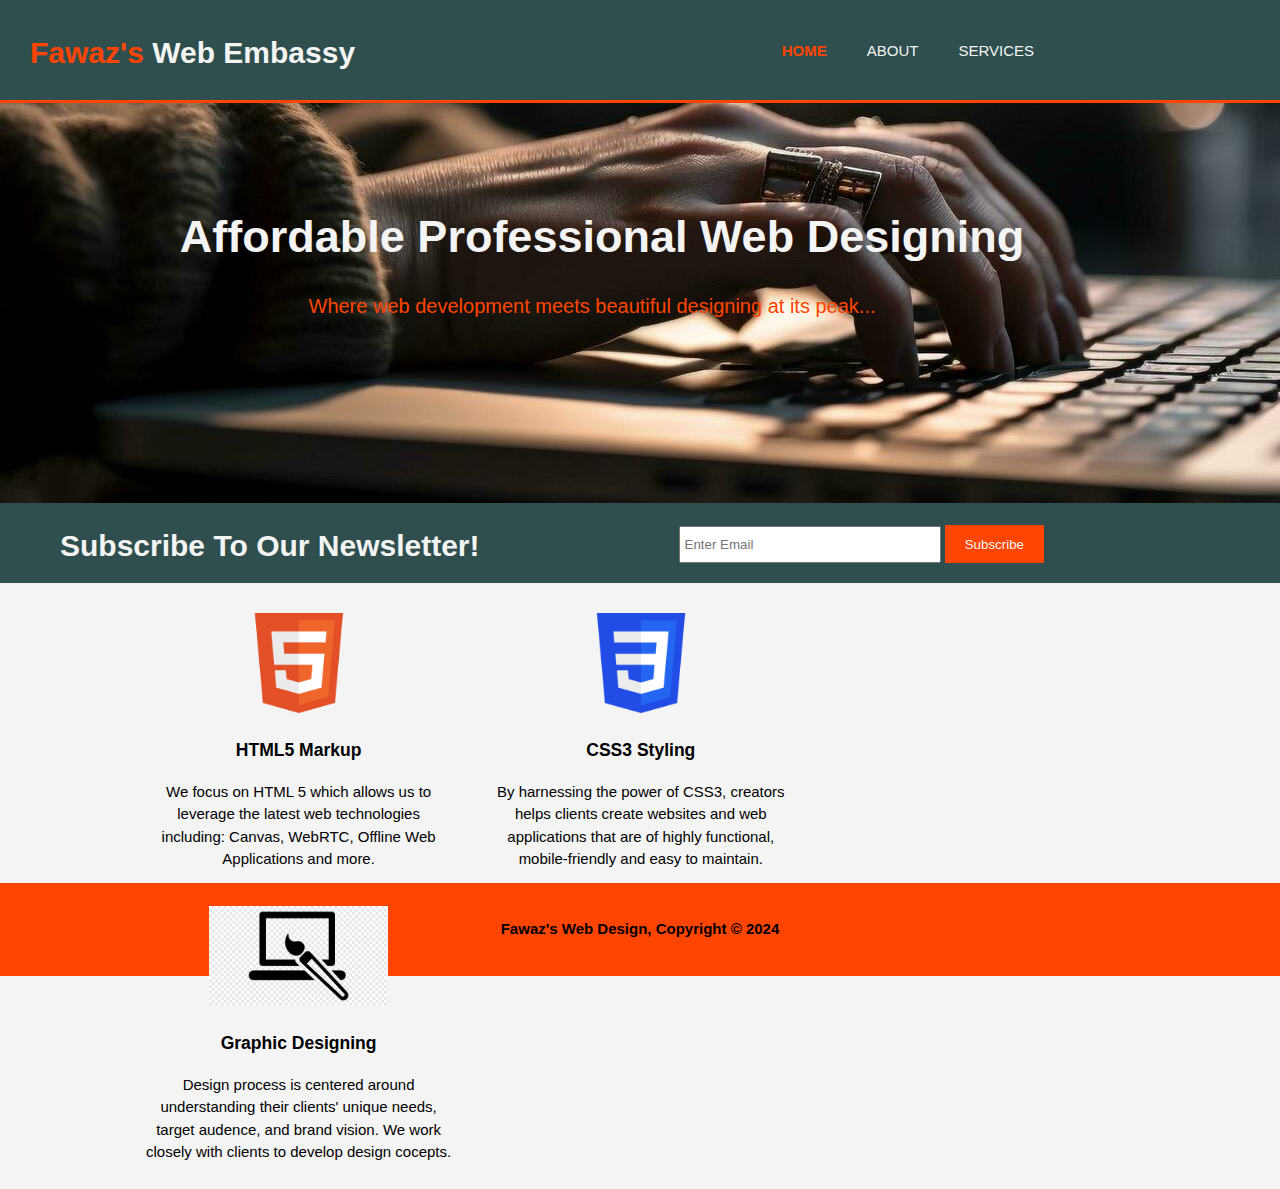
<file: index.html>
<!DOCTYPE html>
<html>
    <head>
        <meta charset="utf-8">
        <meta name="viewport" content="width=device-width">
        <title>Hack me web design | welcome</title>
        <link rel="stylesheet" href="./css/style.css">
    </head>
    <body>
        <header>
          <div class="container">
            <div id="branding">
             <h1><span class="highlight">Fawaz's</span> Web Embassy</h1>
            </div>
            <nav>
             <ul>
              <li class="current"><a href="index.html">Home</a></li>
              <li><a href="about.html">About</a></li>
              <li><a href="services.html">Services</a></li>
             </ul>
            </nav>
          </div>
        </header>

        <section id="showcase">
            <div class="container">
             <h1>Affordable Professional Web Designing</h1>
             <p>Where web development meets beautiful designing at its peak... </p>
            </div>
        </section>

        <section id="newsletter">
         <div class="container">
          <h1>Subscribe To Our Newsletter!</h1>
          <form>
           <input type="email" placeholder="Enter Email">
           <button type="submit" class="button_1">Subscribe</button>
          </form>
         </div>
        </section>

        <section id="boxes">
            <div class="container">
                <div class="box">
                  <img class="box_1"  src="./img/HTML5_Badge.png">
                  <h3>HTML5 Markup</h3>
                  <p>We focus on HTML 5 which allows us to leverage the latest web technologies including: Canvas, WebRTC, Offline Web Applications and more.</p>
                </div>
                <div class="box">
                  <img class="box_1" src="./img/CSS3_logo.png">
                  <h3>CSS3 Styling</h3>
                  <p>By harnessing the power of CSS3, creators helps clients create websites and web applications that are of highly functional, mobile-friendly and easy to maintain. </p>
                </div>
                <div class="box">
                    <img class="box_1" src="./img/digital-logo.png">
                  <h3>Graphic Designing</h3>
                  <p>Design process is centered around understanding their clients' unique needs, target audence, and brand vision. We work closely with clients to develop design cocepts.</p>
                 </div>
            </div>
        </section>

        <footer>
          <p>Fawaz's Web Design, Copyright &copy; 2024</p>
      </footer>
    </body>
</html>
</file>
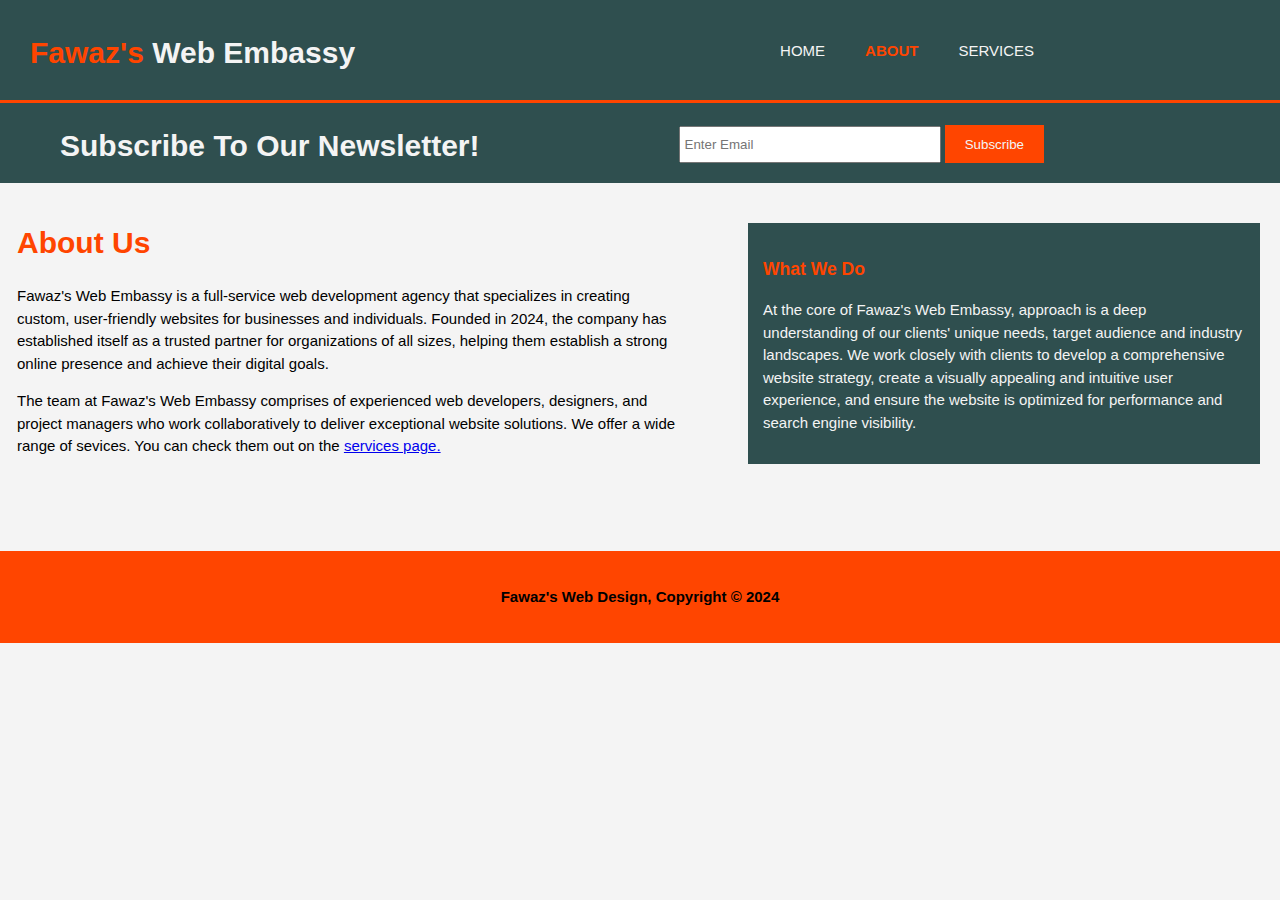
<file: about.html>
<!DOCTYPE html>
<html>
    <head>
        <meta charset="utf-8">
        <meta name="viewport" content="width=device-width">
        <title>Hack me web design | About</title>
        <link rel="stylesheet" href="./css/style.css">
    </head>
    <body>
        <header>
          <div class="container">
            <div id="branding">
             <h1><span class="highlight">Fawaz's</span> Web Embassy</h1>
            </div>
            <nav>
             <ul>
              <li><a href="index.html">Home</a></li>
              <li class="current"><a href="about.html">About</a></li>
              <li><a href="services.html">Services</a></li>
             </ul>
            </nav>
          </div>
        </header>

        <section id="newsletter">
         <div class="container">
          <h1>Subscribe To Our Newsletter!</h1>
          <form>
           <input type="email" placeholder="Enter Email">
           <button type="submit" class="button_1">Subscribe</button>
          </form>
         </div>
        </section>

        <section id="main">
         <div class="container">
           <article id="main-col">
            <h1 class="about-us">About Us</h1>
            <p>Fawaz's Web Embassy is a full-service web development agency that specializes in creating custom, user-friendly websites for businesses and individuals. Founded in 2024, the company has established itself as a trusted partner for organizations of all sizes, helping them establish a strong online presence and achieve their digital goals.</p>
            <p>The team at Fawaz's Web Embassy comprises of experienced web developers, designers, and project managers who work collaboratively to deliver exceptional website solutions. We offer a wide range of sevices. You can check them out on the <a href="services.html">services page.</a>
            </p>
              </article>
            </div>
        </section>

        <div id="sidebar">
            <div class="dark">
            <h3 class="what">What We Do</h3>
            <p>At the core of Fawaz's Web Embassy, approach is a deep understanding of our clients' unique needs, target audience and industry landscapes. We work closely with clients to develop a comprehensive website strategy, create a visually appealing and intuitive user experience, and ensure the website is optimized for performance and search engine visibility.</p>
            </div>
        </div>

        <br>
        <br>
        <br>

        

        <footer>
          <p>Fawaz's Web Design, Copyright &copy; 2024</p>
      </footer>
    </body>
</html>
</file>
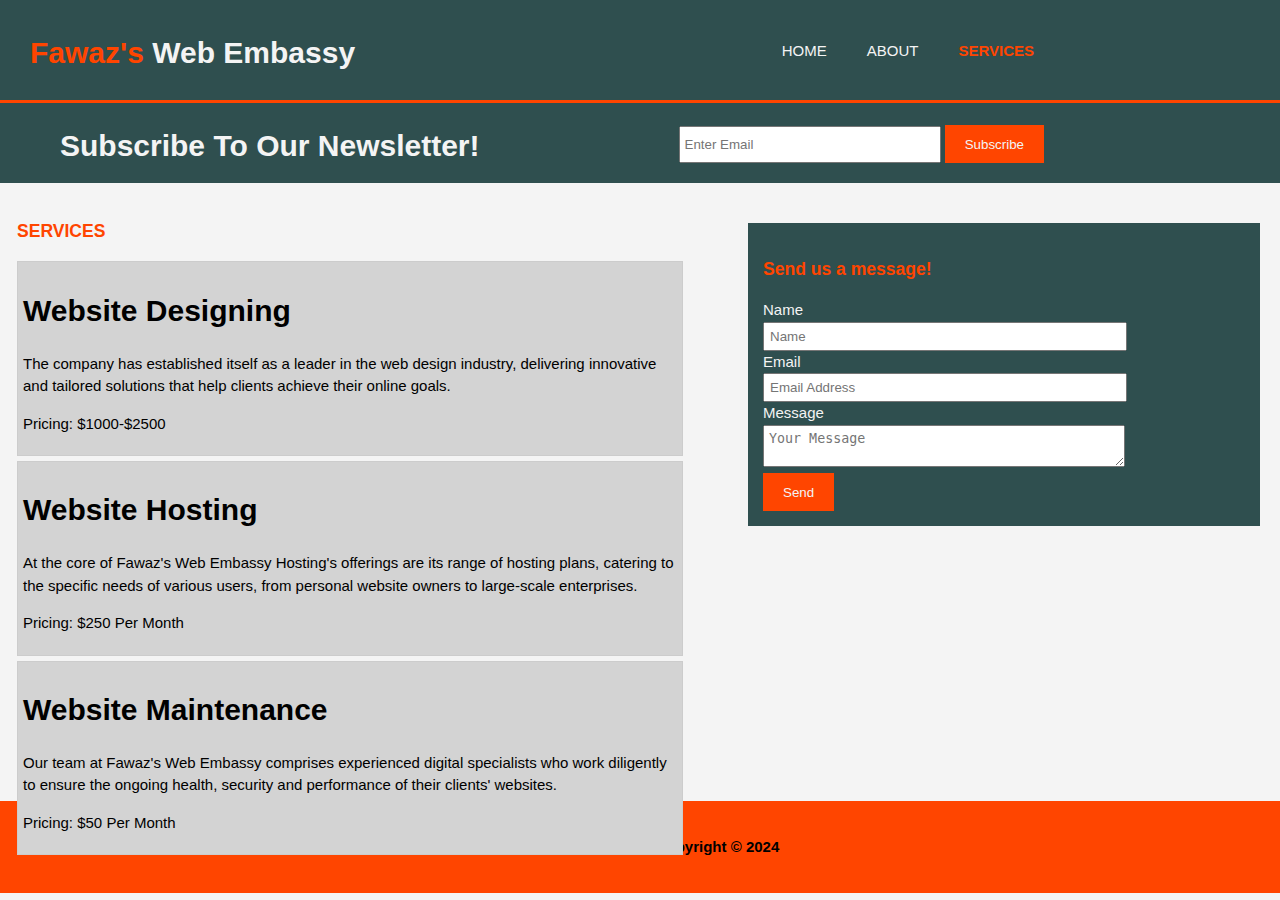
<file: services.html>
<!DOCTYPE html>
<html>
    <head>
        <meta charset="utf-8">
        <meta name="viewport" content="width=device-width">
        <title>Hack me web design | Services</title>
        <link rel="stylesheet" href="./css/style.css">
    </head>
    <body>
        <header>
          <div class="container">
            <div id="branding">
             <h1><span class="highlight">Fawaz's</span> Web Embassy</h1>
            </div>
            <nav>
             <ul>
              <li><a href="index.html">Home</a></li>
              <li><a href="about.html">About</a></li>
              <li class="current"><a href="services.html">Services</a></li>
             </ul>
            </nav>
          </div>
        </header>

        <section id="newsletter">
         <div class="container">
          <h1>Subscribe To Our Newsletter!</h1>
          <form>
           <input type="email" placeholder="Enter Email">
           <button type="submit" class="button_1">Subscribe</button>
          </form>
         </div>
        </section>

        <section id="main">
         <div class="container">
           <article id="main-col">
            <h3 class="sevices">SERVICES</h3>
            <ul id="services">
             <li><h1>Website Designing</h1>
             <p>The company has established itself as a leader in the web design industry, delivering innovative and tailored solutions that help clients achieve their online goals.</p>
             <p>Pricing: $1000-$2500</p></li>
             
             <li><h1>Website Hosting</h1>
                <p>At the core of Fawaz's Web Embassy Hosting's offerings are its range of hosting plans, catering to the specific needs of various users, from personal website owners to large-scale enterprises.  </p>
                <p>Pricing: $250 Per Month</p></li>
                
                <li><h1>Website Maintenance</h1>
                    <p>Our team at Fawaz's Web Embassy comprises experienced digital specialists who work diligently to ensure the ongoing health, security and performance of their clients' websites.</p>
                    <p>Pricing: $50 Per Month</p></li>
                    
            </ul>
              </article>
            </div>
        </section>

        <div id="sidebar">
            <div class="dark">
            <h3 class="send">Send us a message!</h3>
            <form class="review">
               <div>
                <label>Name</label><br>
                <input type="text" placeholder="Name">
               </div>
               <div>
                <label>Email</label><br>
                <input type="email" placeholder="Email Address">
               </div>
               <div>
                <label>Message</label><br>
                <textarea placeholder="Your Message"></textarea>
               </div>
               <button class="button_1" type="submit">Send</button>
            </form>
            </div>
        </div>

        <br>
        <br>
        <br>

        

        <footer class="footer_3">
          <p>Fawaz's Web Design, Copyright &copy; 2024</p>
      </footer>
    </body>
</html>
</file>
<file: css/style.css>
body{
 font-family: Arial, Helvetica, sans-serif;
 font-size:15px;
 line-height:1.5;
 padding: 0; 
 margin:0;
 background-color:#f4f4f4;
}

/* Global */
.container{
    width:80%;
    margin:auto;
    overflow:hidden;
    position:absolute;
}

ul{
  margin:0;
  padding:0;
}

.button_1{
  height: 38px;
  background: orangered;
  border: 0;
  padding-left: 20px; 
  padding-right: 20px;
  color: #f4f4f4;

}

.dark{
  padding: 15px;
  background: darkslategray;
  color: #f4f4f4;
  margin-top: 10px;
  margin-bottom: 10px;
}
/* header */
header{
  background: darkslategrey ;
  color: #f4f4f4;
  padding-top:30px;
  padding-left: 30px;
  min-height:70px;
  border-bottom: orangered 3px solid;
}

header a{
  color: #f4f4f4;
  text-decoration: none;
  text-transform: uppercase;
  font-size: 15px;
}


header li{
    float: left;
    display:inline;
    padding:0 20px 0 20px;
}

header #branding{
  float:left;
  
}

header #branding h1{
  margin:0;
}

header nav{
  float: right;
  margin-top:10px;
}

header .highlight, header .current a{
  color: orangered;
  font-weight: bold;
}

header a:hover{
  color: black;
  font-weight: bold;
}

/* Showcase */

#showcase{
  min-height: 400px;
  background:url('../img/showcases.jpg') no-repeat 0 -400px;
  text-align: center;
  padding-left: 80px;
  color: #f4f4f4;
} 

#showcase h1{
  margin-top: 100px;
  padding-left: 20px;
  font-size:45px;
  margin-bottom:10px;
}

#showcase p{
  font-size: 20px;
  color: orangered;
}

/* Newsletter */

#newsletter{
  padding: 20px;
  padding-bottom: 60px;
  color: #f4f4f4;
  background: darkslategray;
}

#newsletter h1{
  float: left;
  margin-top: 0.1px;
  padding-left: 40px;
  
}

#newsletter form{
  float: right;
  margin-top:2px;
  padding-left: 80px;
}

#newsletter input[type="email"]{
  padding: 4px;
  height: 25px;
  width: 250px;
}

/* Boxes */
#boxes{
  margin-top: 20px;
  padding-left: 120px;
}

#boxes .box{
  float: left;
  text-align: center;
  width: 30%;
  padding: 10px;
  padding-left:25px;
}

.box_1{
height: 100px;
}

.about-us, .what, .send{
  color: orangered;
}

/* sidebar */
#sidebar{
  float: right;
  width: 40%;
  margin-top: 10px;
  padding: 20px;
}

#sidebar .review input, #sidebar .review textarea{
  width: 350px;
  padding:5px;
}


/* main-col */
article#main-col{
  float: left;
  width:65%;
  padding:17px;
}

 /* Services */


 ul#services li{
  list-style: none;
  padding:5px;
  border:#cccccc solid 1px;
  margin-bottom:5px;
  background: lightgray;

 }
 
 .sevices {
  margin-top:none;
 color:orangered;
 }

/* Footer */
footer{
  padding:20px;
  font-weight:bold;
  margin-top:300px;
  text-align: center;
  color: black;
  background: orangered;
}

.footer_3{
  margin-top:550px;
}

/* Media queries */

@media(max-width:768px){
   header #branding,
   header nav,
   header nav li, 
   #newsletter h1,
   #newsletter form,
   #boxes .box{
    float: none;
    text-align: center;
    width: 100%;
   }
  
  
header{
  padding-bottom:20px;
}

#showcase h1{
  margin-top:40px;
}

#newsletter{
  padding-bottom: 100px;
}

#newsletter form{
  padding-left: 41px;
}

footer{
  margin-top: 750px;
}

#boxes{
  padding-left:25px;
  }

  .footer_3{
    margin-top:750px;
  }

  #sidebar .review input, #sidebar .review textarea{
    width: 150px;
    padding:5px;
  }
}
</file>
